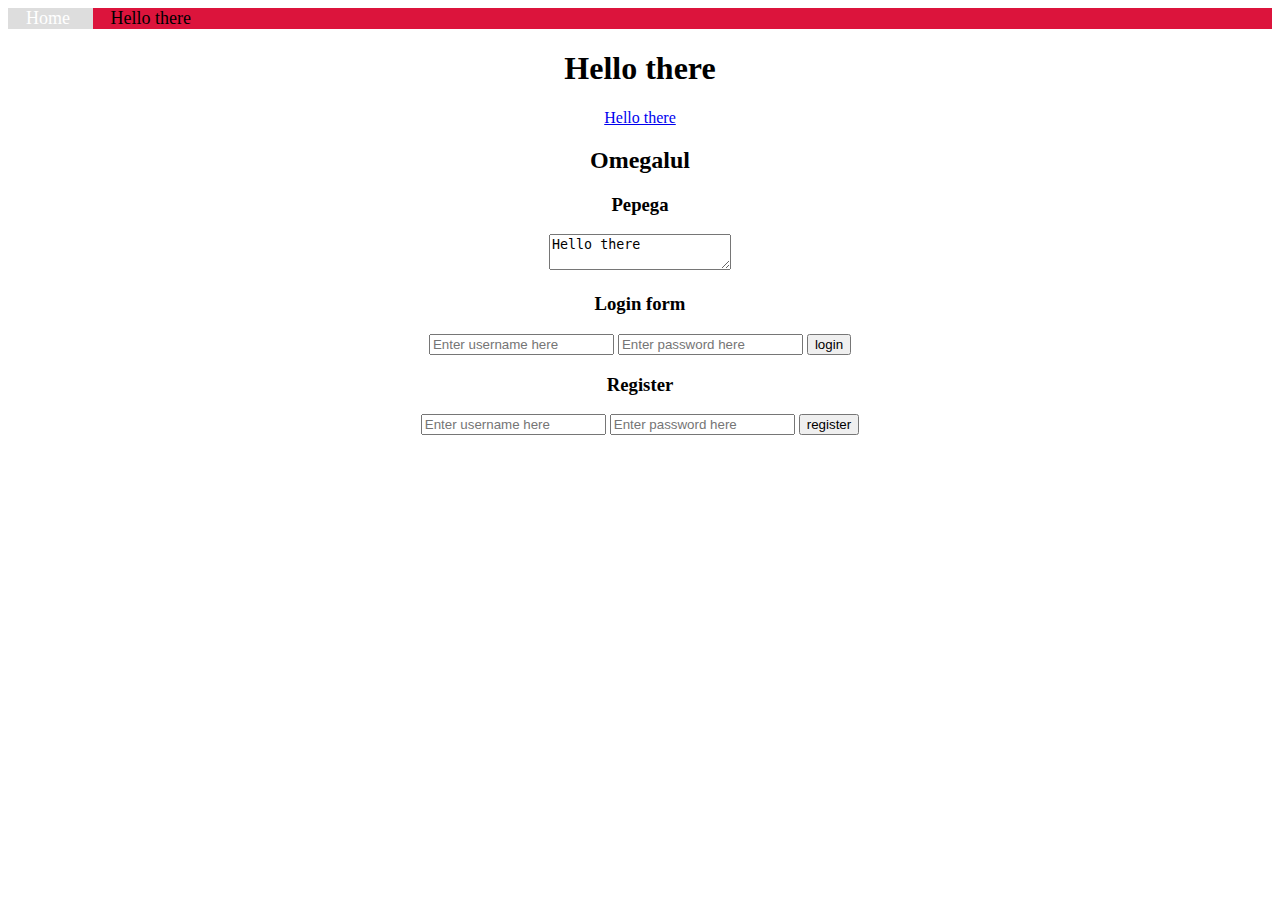
<file: index.html>
<!DOCTYPE html>
<html lang="en">
<head>
    <meta charset="UTF-8">
    <title>This is a test title</title>
    <link rel="stylesheet" href="css/styles.css">
</head>
<body>
<div class="navbar">
    <a class="active" href="index.html"> Home </a>
    <a href="Hellothere.html"> Hello there</a>
</div>
    <div align="center">
    <h1>Hello there</h1>
    <p><a href="Hellothere.html">Hello there</a> </p>
    <h2>Omegalul</h2>
    <h3>Pepega</h3>
    <label>
        <textarea>Hello there</textarea>
    </label>
    <h3>Login form</h3>
    <form id="login-form">
    <input id="user" type="username" placeholder="Enter username here" value=""/>
    <input id="password" type="password" placeholder="Enter password here" value=""/>
    <input id="logon" type="submit" value="login" onClick="checkLogin()"/>
    </form>

    <h3>Register</h3>
    <form id="register">
        <input id="user" type="username" placeholder="Enter username here" value=""/>
        <input id="password" type="password" placeholder="Enter password here" value=""/>
        <input id="register" type="submit" value="register" onClick="storeLogin()"/>
    </form>
    </div>

<script src="app/app.js">  </script>
</body>
</html>
</file>
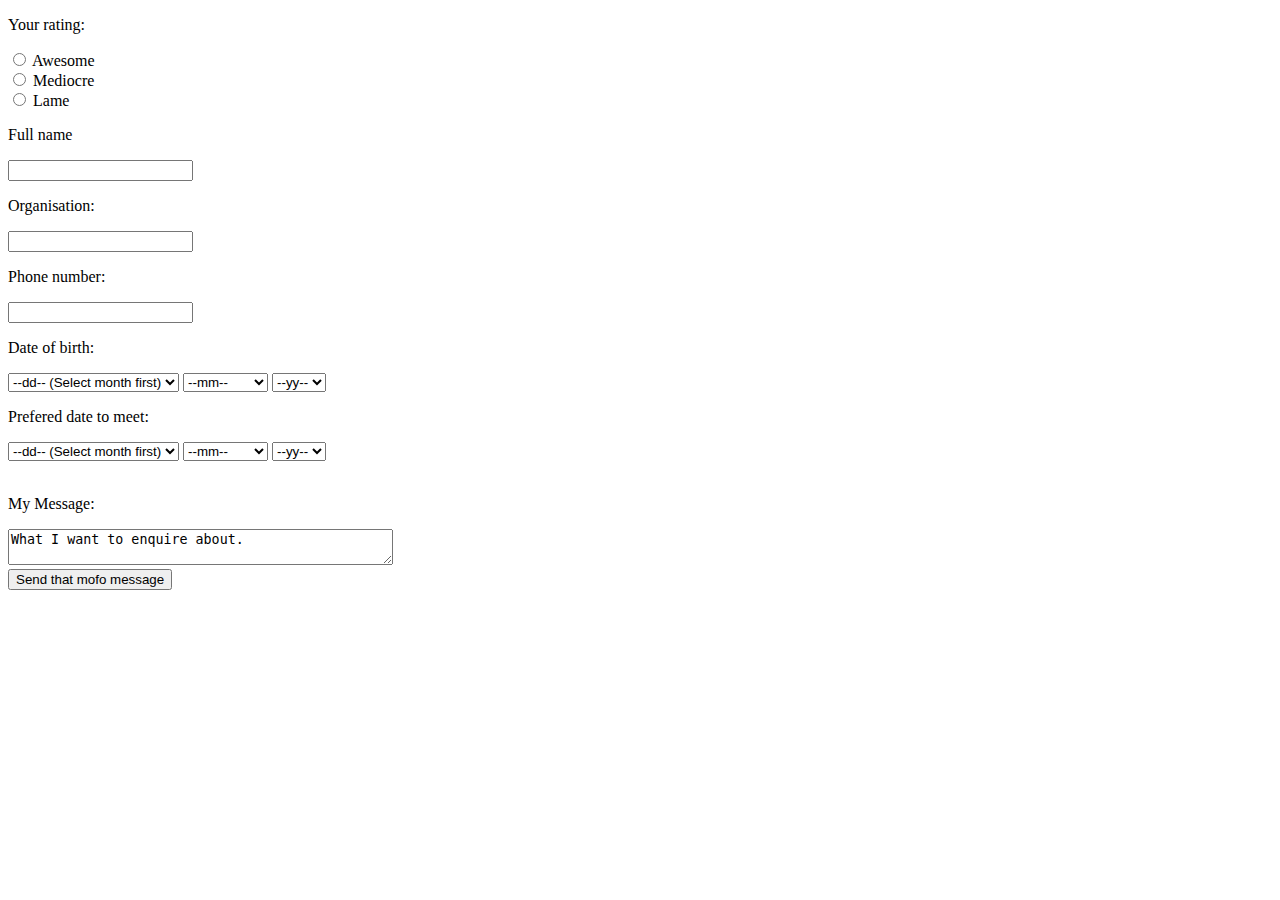
<file: date/index.html>
<!DOCTYPE html>
<html lang="en">
<head>
    <meta charset="UTF-8">
    <title>Test</title>
</head>
<script src="reserveData.js"></script>
<script src="birthDay.js"></script>
<body onload="getYears(); getYearsReserve()">
<form id="myForm">
    <p>Your rating:</p>
    <input type="radio" name="rating" value="awesome"> Awesome <br/>
    <input type="radio" name="rating" value="mediocre"> Mediocre <br/>
    <input type="radio" name="rating" value="lame"> Lame <br/>
    <p>Full name</p>
    <input type="text" name="name" value=""> <br/>
    <p>Organisation:</p>
    <input type="text" name="organisation" value=""> <br/>
    <p>Phone number:</p>
    <input type="text" name="phone-number" value=""> <br/>
    <p>Date of birth:</p>

    <select name="day" id="day">
        <option value="0" selected="selected">--dd-- (Select month first)</option>

    </select>

    <select name="month" value="" id="month" onchange="getDays()">
        <option value="0" selected="selected">--mm--</option>
        <option value="1" >januar</option>
        <option value="2" >februar</option>
        <option value="3" >marts</option>
        <option value="4" >april</option>
        <option value="5" >maj</option>
        <option value="6" >juni</option>
        <option value="7" >juli</option>
        <option value="8" >august</option>
        <option value="9" >september</option>
        <option value="10" >oktober</option>
        <option value="11" >november</option>
        <option value="12" >december</option>

    </select>

    <select name="year" id="year">
        <option value="" selected="selected">--yy--</option>

    </select>
    <br/>
    <p>Prefered date to meet:</p>

    <select name="dayReserve" id="dayReserve">
        <option value="0" selected="selected">--dd-- (Select month first)</option>

    </select>

    <select name="monthReserve" value="" id="monthReserve" onchange="getDaysReserve()">
        <option value="0" selected="selected">--mm--</option>
        <option value="1" >januar</option>
        <option value="2" >februar</option>
        <option value="3" >marts</option>
        <option value="4" >april</option>
        <option value="5" >maj</option>
        <option value="6" >juni</option>
        <option value="7" >juli</option>
        <option value="8" >august</option>
        <option value="9" >september</option>
        <option value="10" >oktober</option>
        <option value="11" >november</option>
        <option value="12" >december</option>

    </select>

    <select name="yearReserve" id="yearReserve">
        <option value="" selected="selected">--yy--</option>

    </select> <br/> <br/>
    <p>My Message:</p>
    <textarea style="width:30%;height:30%;">What I want to enquire about.</textarea>
    <br/>
    <button type = "button" onclick="">Send that mofo message</button>

</form>
</body>
</html>
</file>
<file: css/styles.css>
.navbar {
    background-color: crimson;
    overflow: hidden;
}

.navbar a {
    float: top;
    color: black;
    text-align: center;
    padding: 14px 18px;
    text-decoration: none;
    font-size: 18px;

}

.navbar a:hover {
    background-color: beige;
    color: black;
}

.navbar a.active {
    background-color: #dddddd;
    color: #ffffff;
}
</file>
